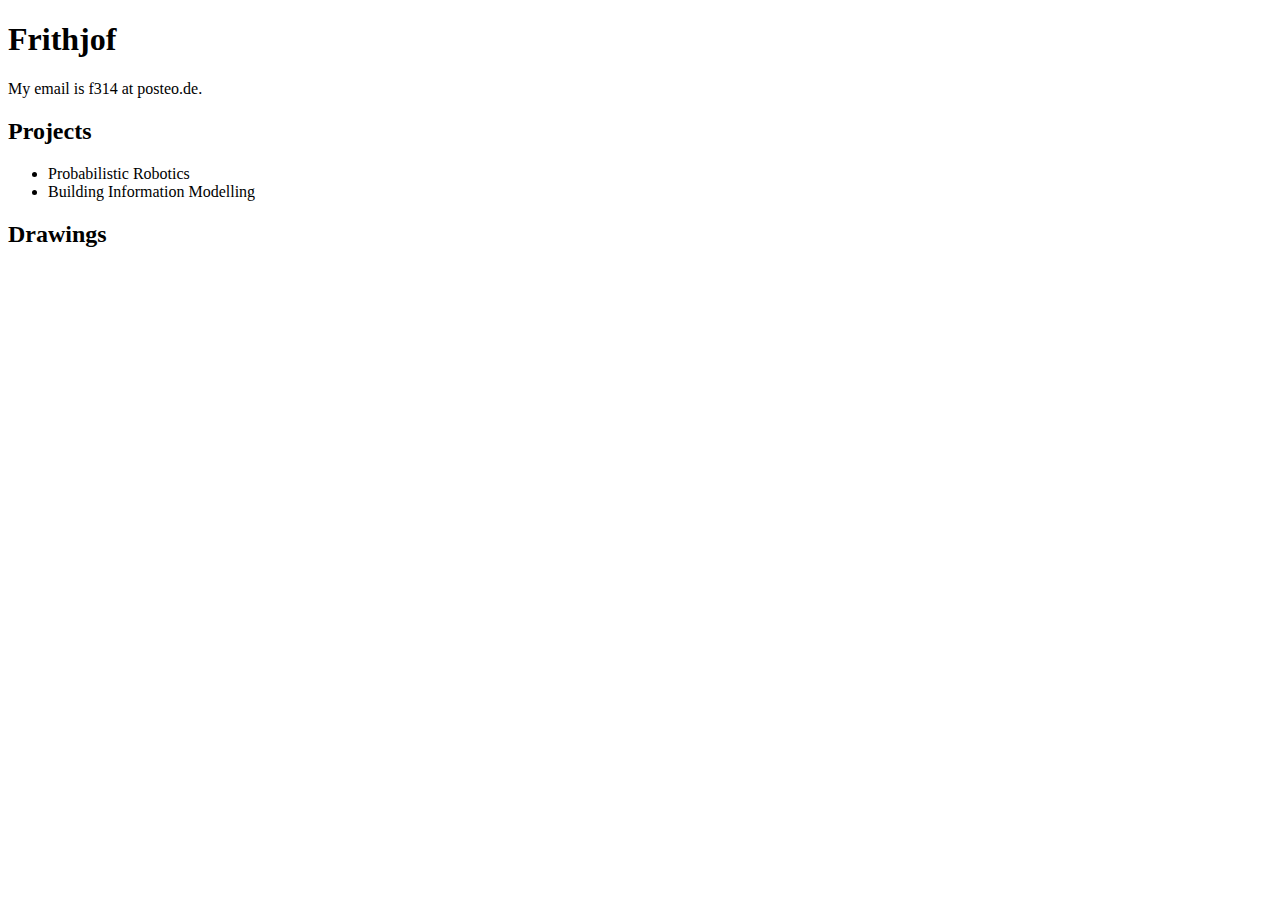
<file: index.html>
<!DOCTYPE html>
<html>
	<head>
		<title>Frithjof</title>
	</head>
	<body>

    <h1>Frithjof</h1>
    My email is f314 at posteo.de.

	<h2>Projects</h2>
        <ul>
            <li>Probabilistic Robotics</li>
            <li>Building Information Modelling</li>
        </ul>

    <h2>Drawings</h2>
        	
   	</body>
</html>
</file>
